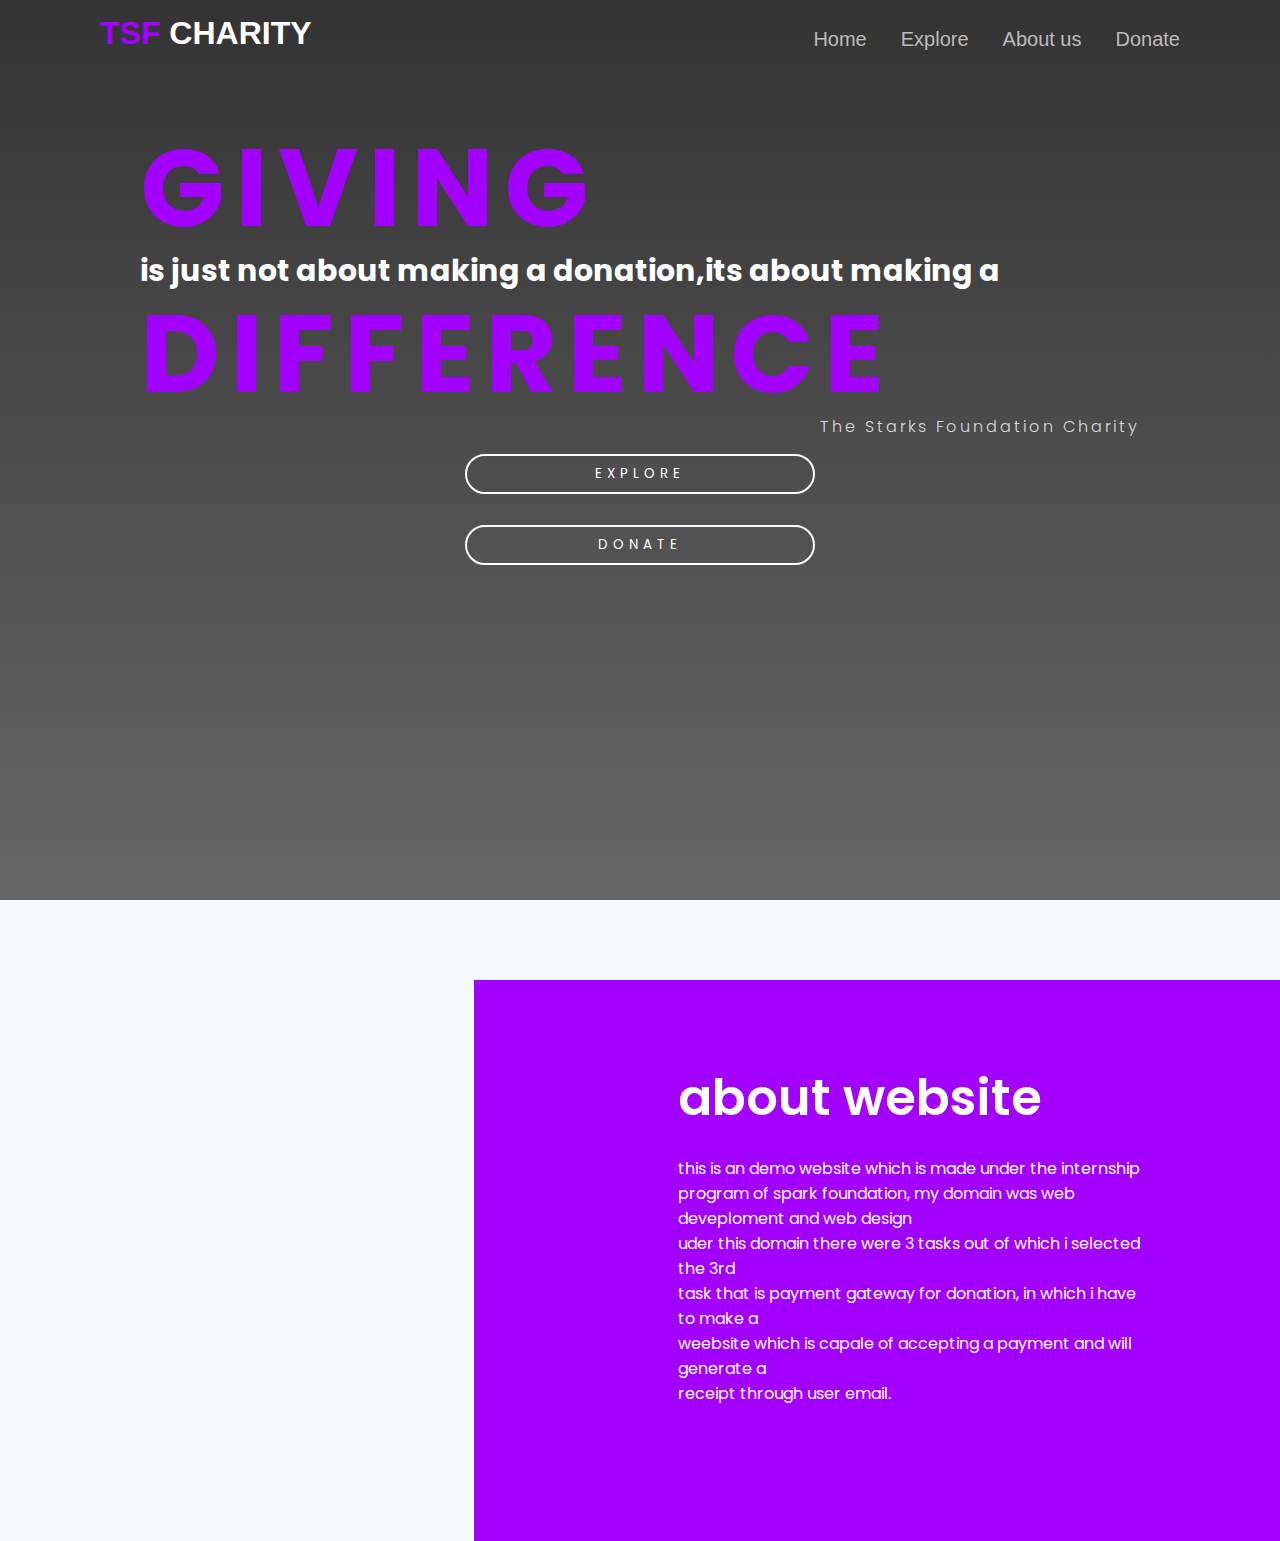
<file: index.html>
<!DOCTYPE html>
<html lang="en">
<head>
    <meta charset="UTF-8">
    <meta http-equiv="X-UA-Compatible" content="IE=edge">
    <meta name="viewport" content="width=device-width, initial-scale=1.0">

    <link rel="stylesheet" href="https://use.fontawesome.com/releases/v5.15.3/css/all.css" 
    integrity="sha384-SZXxX4whJ79/gErwcOYf+zWLeJdY/qpuqC4cAa9rOGUstPomtqpuNWT9wdPEn2fk" crossorigin="anonymous">

    <link rel="preconnect" href="https://fonts.gstatic.com">
    <link href="https://fonts.googleapis.com/css2?family=Poppins:wght@100;200;300;400;500;600;700;800;900&display=swap" rel="stylesheet">
    <link rel="stylesheet" href="css/index.css">
    <title>TSF CHARITY</title>
</head>
<body>
    <div class="nevbar" id="nevbar">
        <div class="wrap">
            <a href="https://www.thesparksfoundationsingapore.org/contact-us/" id="logo"><h1><span>TSF</span> CHARITY</h1></a>
        </div>
        <div class="menu" id="menu">
            <ul>
                <li><a id="home" href="index.html">Home</a></li>
                <li><a href="#explore">Explore</a></li>
                <li><a id="about" href="https://www.thesparksfoundationsingapore.org/contact-us/" target="blank">About us</a></li>
                <li><a id="donate" href="" target="blank">Donate</a></li>
            </ul>
        </div>
        <div class="menuicon">
            <i id="menuicon" onclick="togglemenu()" class="fas fa-chevron-circle-down"> <span>MENU</span></i>
        </div>
    </div>

    <div class="cover">

        <div class="information">
            <h1> <span>GIVING</span> </h1>
            <h2>is just not about making a donation,its about making a</h2>
            <h1> <span>DIFFERENCE</span> </h1>
            <h3> <span>The Starks Foundation Charity</span> </h3>
            <a href="#explore"><button>EXPLORE</button></a>
            <a href="" target="blank"><button>DONATE</button></a>
        </div>

    </div>

    <div class="explore" id="explore"></div>

    <div class="about">
        <div class="imgcontanner">
            <div class="aboutimg"></div>
        </div>
        <div class="aboutcontent">
            
            <h1>about website</h1>
            <p>this is an demo website which is made under the internship program of spark foundation, my domain was web deveploment and web design <br> uder this domain there were 3 tasks out of which i selected the 3rd <br> task that is payment gateway for donation, in which i have to make a <br> weebsite which is capale of accepting a payment and will generate a <br> receipt through user email. </p><br>

        </div>
    </div>
</body>
</html>
</file>
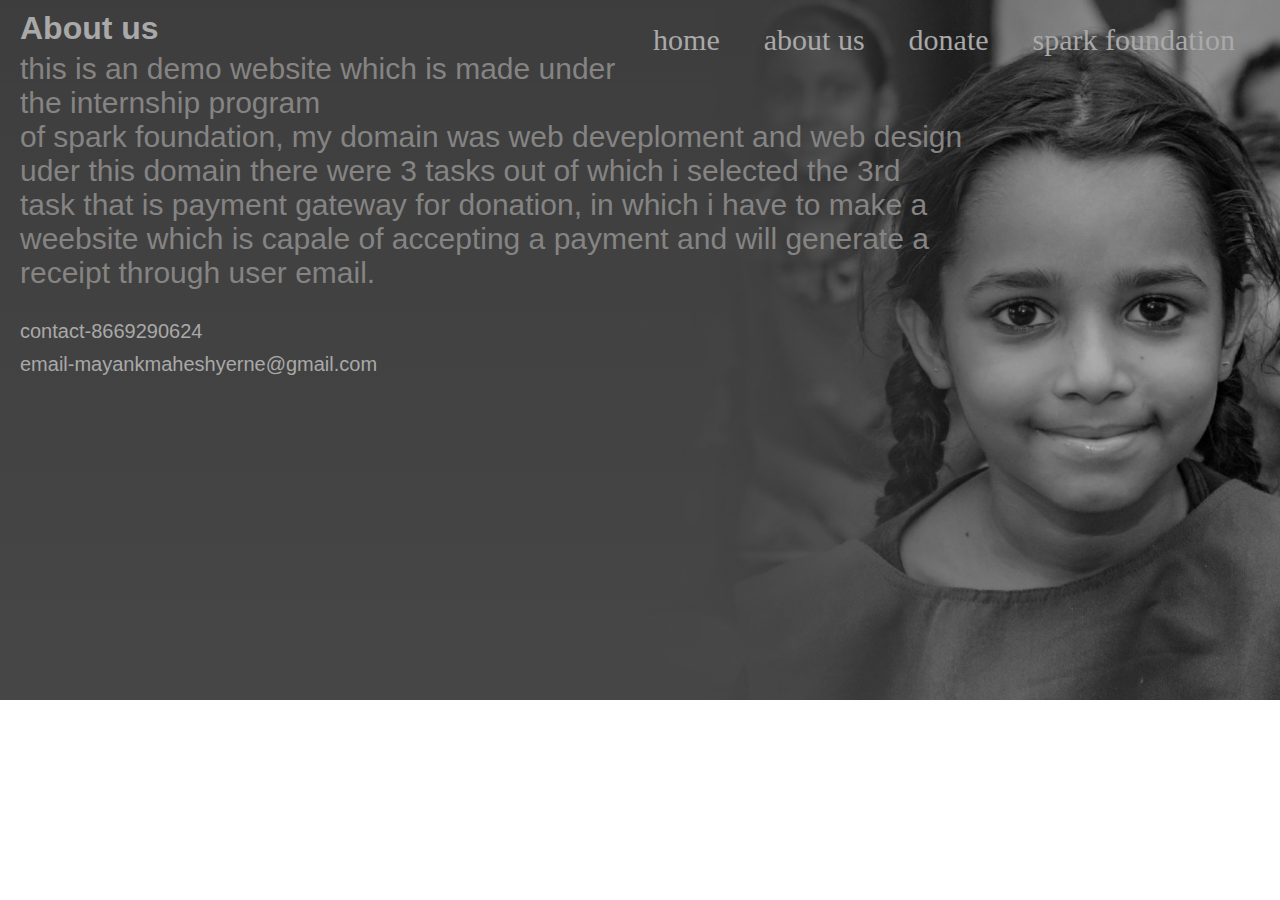
<file: about.html>
<!DOCTYPE html>
<html lang="en">
<head>
    <meta charset="UTF-8">
    <meta http-equiv="X-UA-Compatible" content="IE=edge">
    <meta name="viewport" content="width=device-width, initial-scale=1.0">
    <link rel="stylesheet" href="aboutus.css">
    <title>about us</title>
</head>
<body>
    <div class="container1">
        <nav>
            <ul>
                <li><a href="index.html">home</a></li>
                <li><a href="about.html">about us</a></li>
                <li><a href="donate.html">donate</a></li>
                <li><a href="https://www.thesparksfoundationsingapore.org/contact-us/">spark foundation</a></li>
            </ul>
        </nav>
        <header>
            <h1>About us</h1>
        </header>
        <main>
            <p>
                this is an demo website which is made under the internship program <br> of spark foundation, my domain was web deveploment and web design <br> uder this domain there were 3 tasks out of which i selected the 3rd <br> task that is payment gateway for donation, in which i have to make a <br> weebsite which is capale of accepting a payment and will generate a <br> receipt through user email. 
            </p>
        </main>
        <footer>
            <ul>
                <li>contact-8669290624</li>
                <li>email-mayankmaheshyerne@gmail.com</li>
            </ul>
        </footer>






    </div>
    
</body>
</html>
</file>
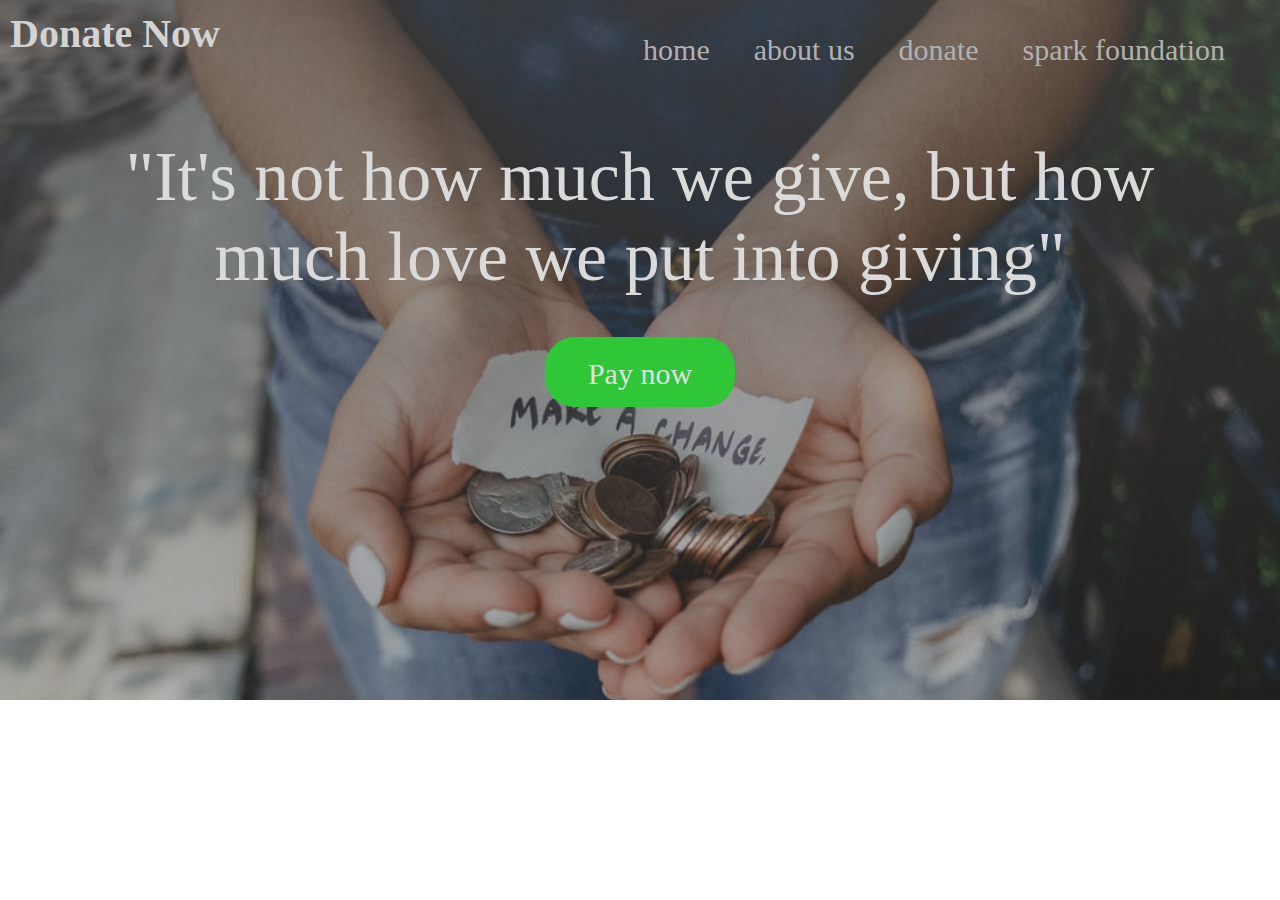
<file: donate.html>
<!DOCTYPE html>
<html lang="en">
<head>
    <meta charset="UTF-8">
    <meta http-equiv="X-UA-Compatible" content="IE=edge">
    <meta name="viewport" content="width=device-width, initial-scale=1.0">
    <link rel="stylesheet" href="donate.css">
    <title>donate now</title>
</head>
<body>
    <div class="container">
        <nav>
            <ul>
                <li><a href="index.html">home</a></li>
                <li><a href="about.html">about us</a></li>
                <li><a href="donate.html">donate</a></li>
                <li><a href="https://www.thesparksfoundationsingapore.org/contact-us/">spark foundation</a></li>
            </ul>
        </nav>
        <header>
            <h1>Donate Now</h1>
        </header>
        <main>
            <p>"It's not how much we give, but how much love we put into giving"</p>
        </main>
        <div class="pay" id="paybutton"><a href="checkout.html">Pay now</a></div>
    </div>
    
</body>
</html>
</file>
<file: css/index.css>
*{
    padding: 0;
    margin: 0;
    font-family: 'Poppins', sans-serif;
}
html {
    scroll-behavior: smooth;
}
/*****************************  nevigation bar ****************************/
.nevbar{
    width: 100%;
    position: absolute;
    top: 0px;
    z-index: 5;
    display: flex;
    background-color: transparent;
}
.wrap a{
    text-decoration: none;
    color: white;
    transition: .3s;
}
.wrap a h1{
    margin: 15px 100px;
    font-family: Arial, Helvetica, sans-serif;
}
.wrap a h1 span{
    color: rgb(162, 0, 255);
    font-family: Arial, Helvetica, sans-serif;
}
.menu{
    flex: 1;
    text-align: right;
    margin-top: 28px;
    margin-right: 100px;
}
.menu ul li{
    list-style: none;
    display: inline-block;
}
.menu ul li a{
    text-decoration: none;
    color: rgb(187, 187, 187);
    margin-left: 30px;
    font-size: 20px;
    font-weight: 500;
    position: relative;
    font-family: Impact, Haettenschweiler, 'Arial Narrow Bold', sans-serif;
    border-radius: 5px;
}
.menu ul li a:hover{
    color:rgb(162, 0, 255);
}
.menuicon{
    margin: auto;
    color: rgba(255, 255, 255, 0.5);
    display: none;
}
.menuicon i span {
    font-weight: 600;
}

/**************  background cover image  ***************/
.cover {
    width: 100%;
    height: 100vh;
    background: linear-gradient(rgba(0, 0, 0, 0.8),rgba(0, 0, 0, 0.6)) , url("https://user-images.githubusercontent.com/98032194/150303369-3cda77a8-6664-4054-a456-781c00586be1.jpg");
    background-size: cover;
    z-index: -200; 
    color: white;
}
.cover .information {
    align-items: center;
    max-width: 1000px ;    
    margin: 0 auto;
    padding-top: 10%;
}
.information h3 {
    font-size: 18px;
    letter-spacing: 3px;
    font-weight: 300;
}
.information h3 span {
    float: right;
    font-size: 16px;
    color: rgba(255, 255, 255, 0.8);
}
.information h2 {
    font-size: 30px;
}
.information h1 span{
    font-size: 110px;
    line-height: 120px;
    color: rgb(162, 0, 255);;
    letter-spacing: 10px;
}
.information a {
    display: block;
    max-width: 350px;
    margin: 0 auto;
}
.information a button{
    padding: 8px 80px;
    cursor: pointer;
    letter-spacing: 5px;
    background: linear-gradient(to right, transparent 50%, rgb(162, 0, 255) 50%);
    background-size: 200%;
    background-position: left;
    border: 2px solid white;
    border-radius: 100px;
    color: white;
    margin: 40px 0 -50%;
    width: 100%;
}
.information a button:hover {
    background-position: right;
    color: white;
}
/* *******************************   About us  **************************************** */
.about{
    width: 100%;
    display: flex;
    background-color:#F8F9FA;
    padding-top: 80px;
}
/* About image */
.about .imgcontanner{
    width: 50%;
    position: relative;
    
}
.about .imgcontanner .aboutimg {
    position: absolute;
    background: url("https://user-images.githubusercontent.com/98032194/150311358-56815838-fcad-4a8e-908b-00fe61964412.jpg");
    background-repeat: no-repeat;
    background-position: center;
    background-size: cover;
    width: 100%;
    height: 350px;
    top: 80px;
    left: 32%;
}

/* about content */
.about .aboutcontent {
    width: 50%;
    padding: 80px 10% 80px 16%;
    color: white;
    background-color:rgb(162, 0, 255);;
}
.aboutcontent h5 {
    letter-spacing: 2px;
    font-weight: 600;
    margin-bottom: 10px;
}
.aboutcontent h1 {
    font-weight: 600;
    font-size: 50px;
    padding-bottom: 20px;
}
.aboutcontent p {
    padding-bottom: 30px;
    line-height: 25px;
}
.aboutcontent a {
    color: white;
    text-decoration: none;
    background-color: transparent;
    padding: 8px 40px;
    background: linear-gradient(to right, transparent 50%, rgb(162, 0, 255) 50%);
    background-size: 200%;
    background-position: left;
    border: 2px solid white;
    border-radius: 100px;
    letter-spacing: 2px;
    font-size: 14px;
}
</file>
<file: aboutus.css>
*{
    padding: 0;
    margin: 0;
}
.container1{
    box-sizing: border-box;
    background: linear-gradient(rgba(0,0,0,.3),rgba(0,0,0,.2)),url(/images/about\ us.jpg);
    height: 700px;
    width: 100%;
    background-size: cover;
    background-repeat: no-repeat;

}
header{
    font-family:'Trebuchet MS', 'Lucida Sans Unicode', 'Lucida Grande', 'Lucida Sans', Arial, sans-serif;
    padding-left: 20px;
    padding-top: 10px;
    color: darkgray;
}
main p {
    font-size: 30px;
    color: rgb(133, 132, 131);
    font-family:'Gill Sans', 'Gill Sans MT', Calibri, 'Trebuchet MS', sans-serif;
}
main{
    padding-left: 20px;
    padding-top: 5px;
}
footer ul li{
    font-size: 20px;
    padding-top: 10px;
    padding-left: 20px;
    color: darkgrey;
    font-family: 'Lucida Sans', 'Lucida Sans Regular', 'Lucida Grande', 'Lucida Sans Unicode', Geneva, Verdana, sans-serif;
}
footer{
    padding-top: 20px;
}
nav ul{
    float: right;
    margin-right: 25px;
}
nav ul li{
    display:inline-block;
    line-height: 80px;
}
a{
    text-decoration: none;
    color: darkgrey;
    font-size: 30px;
    padding: 20px;
}
a:hover{
    color: rgb(249, 250, 248);
}
</file>
<file: donate.css>
*{
    padding: 0;
    margin: 0;
}
.container{
    box-sizing: border-box;
    background: linear-gradient(rgba(88, 88, 88, 0.6),rgba(88, 88, 88, 0.3)),url(/images/donate.jpeg);
    height: 700px;
    width: 100%;
padding: 10px;
background-repeat: no-repeat;
background-size: cover;
}
h1{
    font-size: 40px;
    color: lightgrey;
    font-family: cursive;
}
nav ul{
    float: right;
    margin-right: 25px;
}
nav ul li{
    display:inline-block;
    line-height: 80px;
}
a{
    text-decoration: none;
    color: rgb(177, 177, 177);
    font-size: 30px;
    padding: 20px;
}
a:hover{
    color: rgb(250, 250, 250);
}
p{
    font-size: 70px;
    
    padding: 40px;
    margin-top: 40px;
    color: rgb(218, 218, 218);
    text-align:center;

}
#paybutton{
    display: flex;
    justify-content: center;
    align-items: center;
}
.pay a{

    text-align: center;
    padding-bottom: 10px;
    color: rgb(224, 224, 224);
    background-color: rgb(47, 199, 55);
    width:150px;
    height: 40px;
    border-radius: 30px;
}
.pay a:hover{
    color: rgb(47, 199, 55);
    background-color: rgb(255, 255, 255);
    border-radius: 30px;
}
</file>
